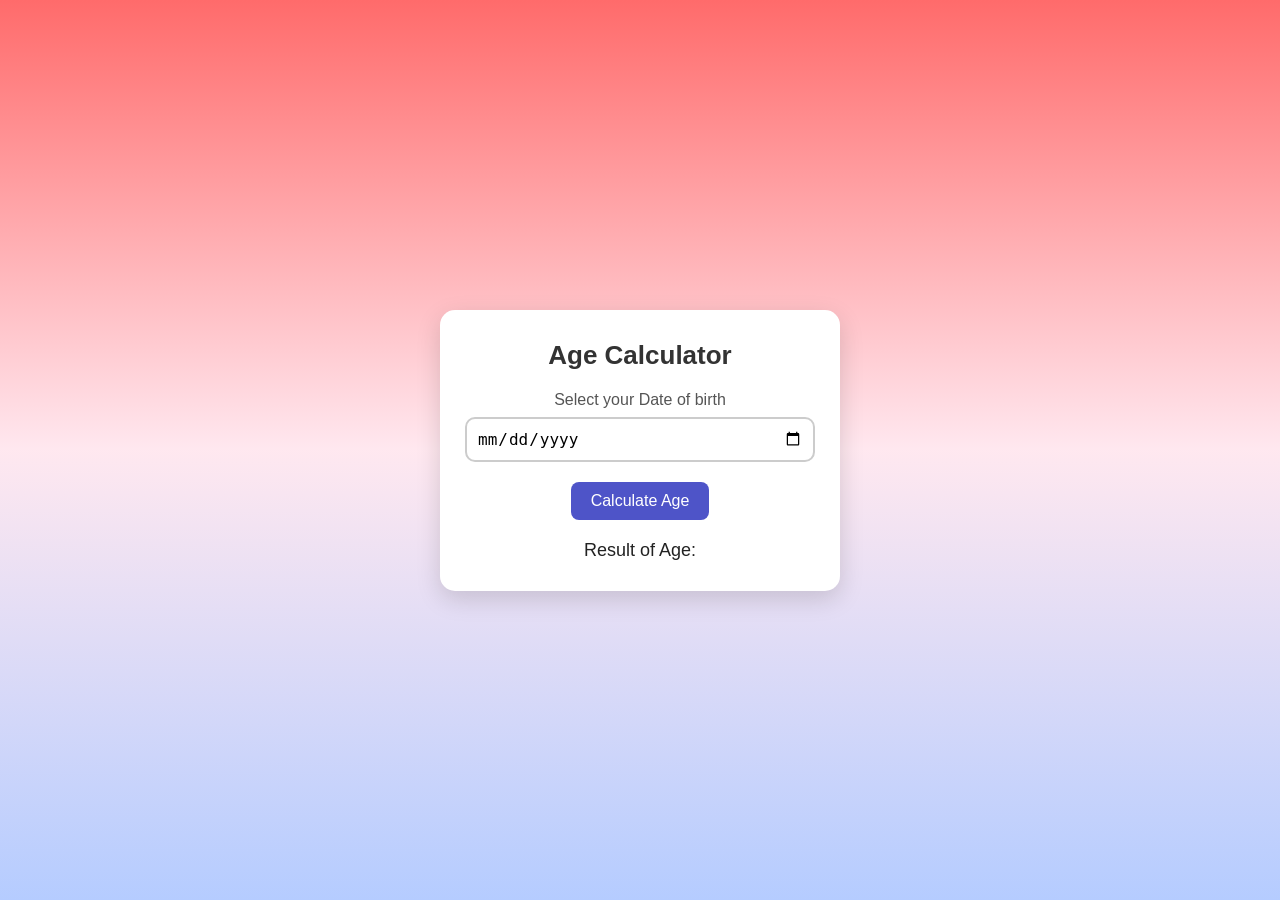
<file: Age-Calculator/index.html>
<!DOCTYPE html>
<html lang="en">
<head>
    <meta charset="UTF-8">
    <meta name="viewport" content="width=device-width, initial-scale=1.0">
    <title>Age Calculator</title>
    <link rel="stylesheet" href="style.css">
</head>
<body>
    <div class="container">
        <h1>Age Calculator</h1>
        <div>
            <label >Select your Date of birth</label>
            <input type="date" id="dob">
        </div>

        <div>
            <button id="ageBtn">Calculate Age</button>
            <p id="result">Result of Age:</p>
        </div>
    </div>
    <script src="script.js"></script>
</body>
</html>
</file>
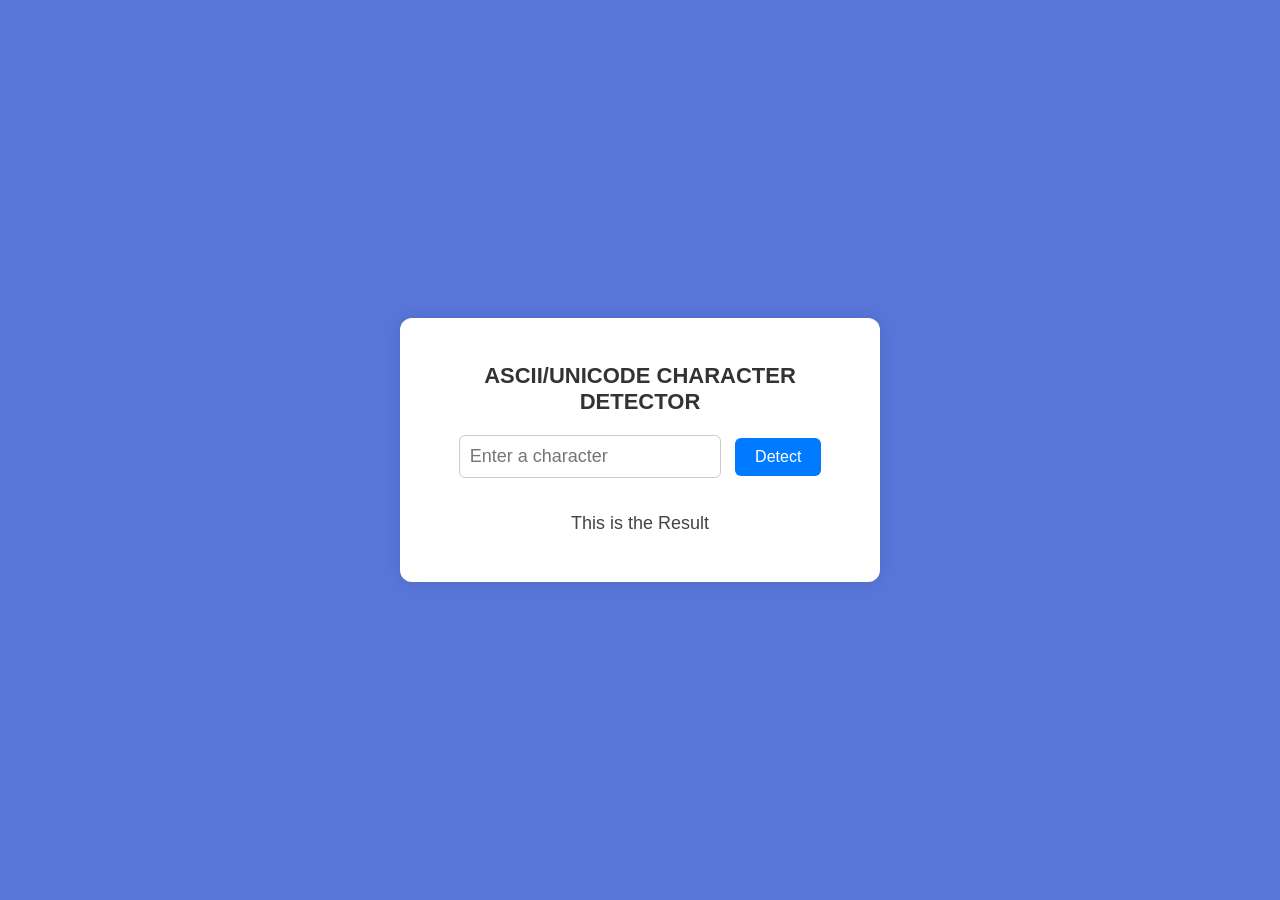
<file: Ascii-Unicode/index.html>
<!DOCTYPE html>
<html lang="en">
<head>
    <meta charset="UTF-8">
    <meta name="viewport" content="width=device-width, initial-scale=1.0">
    <title>ASCII-UNICODE</title>
    <link rel="stylesheet" href="style.css">
</head>
<body>
    <div class="container">
        <h1>ASCII/UNICODE CHARACTER DETECTOR</h1>
        <input type="text"  id="charInput" maxlength="1" placeholder="Enter a character">
        <button onclick="detectChar()">Detect</button>
        <p id="result">This is the Result</p>
    </div>
    <script src="script.js"></script>
</body>
</html>
</file>
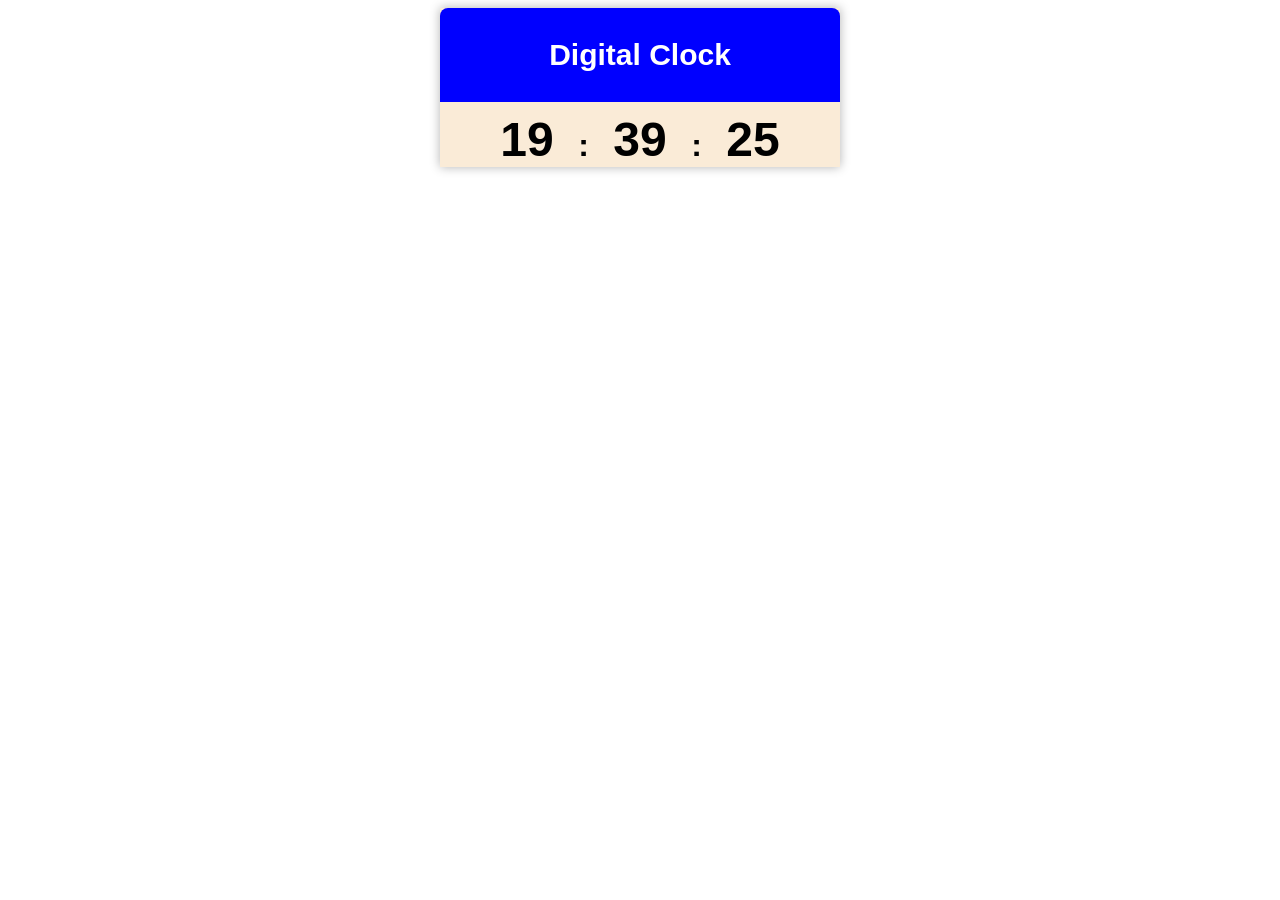
<file: Digital-Clock/index.html>
<!DOCTYPE html>
<html lang="en">
<head>
    <meta charset="UTF-8">
    <meta name="viewport" content="width=device-width, initial-scale=1.0">
    <title>Digital Clock</title>
    <link rel="stylesheet" href="style.css">
</head> 
<body>
    <div class="container">
        <div class="card">
            <h1>Digital Clock</h1>
        </div>
    
        <div class="clock">
            <span class="time-element" id="hours">00</span>
            <span class="colon-element">:</span>
            <span class="time-element" id="minutes">00</span>
            <span class="colon-element">:</span>
            <span class="time-element" id="seconds">00</span>
        </div>
    </div>
    <script src="script.js"></script>
</body>
</html>
</file>
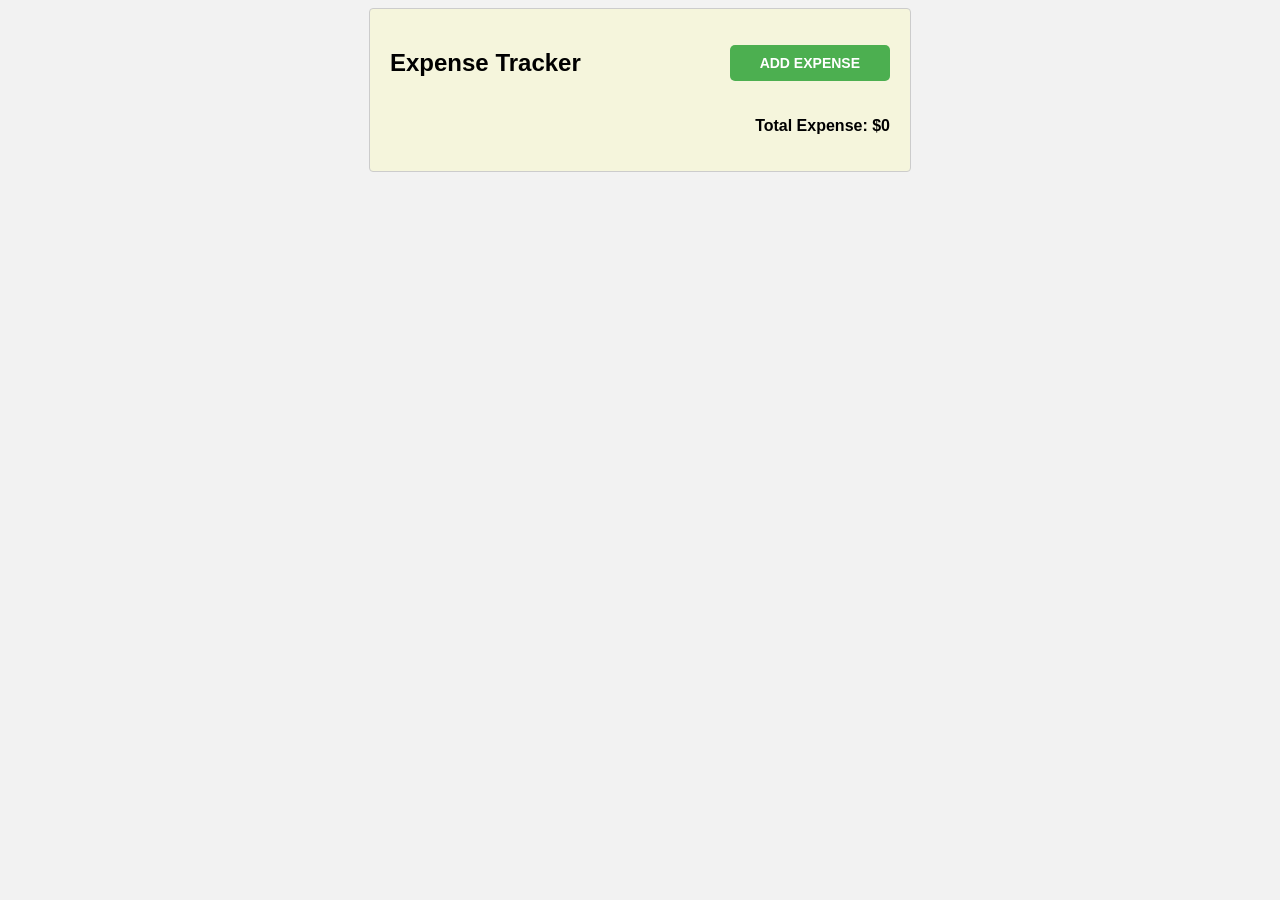
<file: Expense-Tracker/index.html>
<!DOCTYPE html>
<html lang="en">
<head>
    <meta charset="UTF-8">
    <meta name="viewport" content="width=device-width, initial-scale=1.0">
    <title>Digital Clock</title>
    <link rel="stylesheet" href="style.css">
</head>
<body>

    <div class="expense-tracker">
        <div class="header">
            <h2>Expense Tracker</h2>
            <button class="add-expense-btn">Add Expense</button>
        </div>
        <div class="expense-list"></div>

        <div class="total-expense">
            <p>Total Expense: $0</p>
        </div>
    </div>
    <script src="script.js"></script>
</body>
</html>
</file>
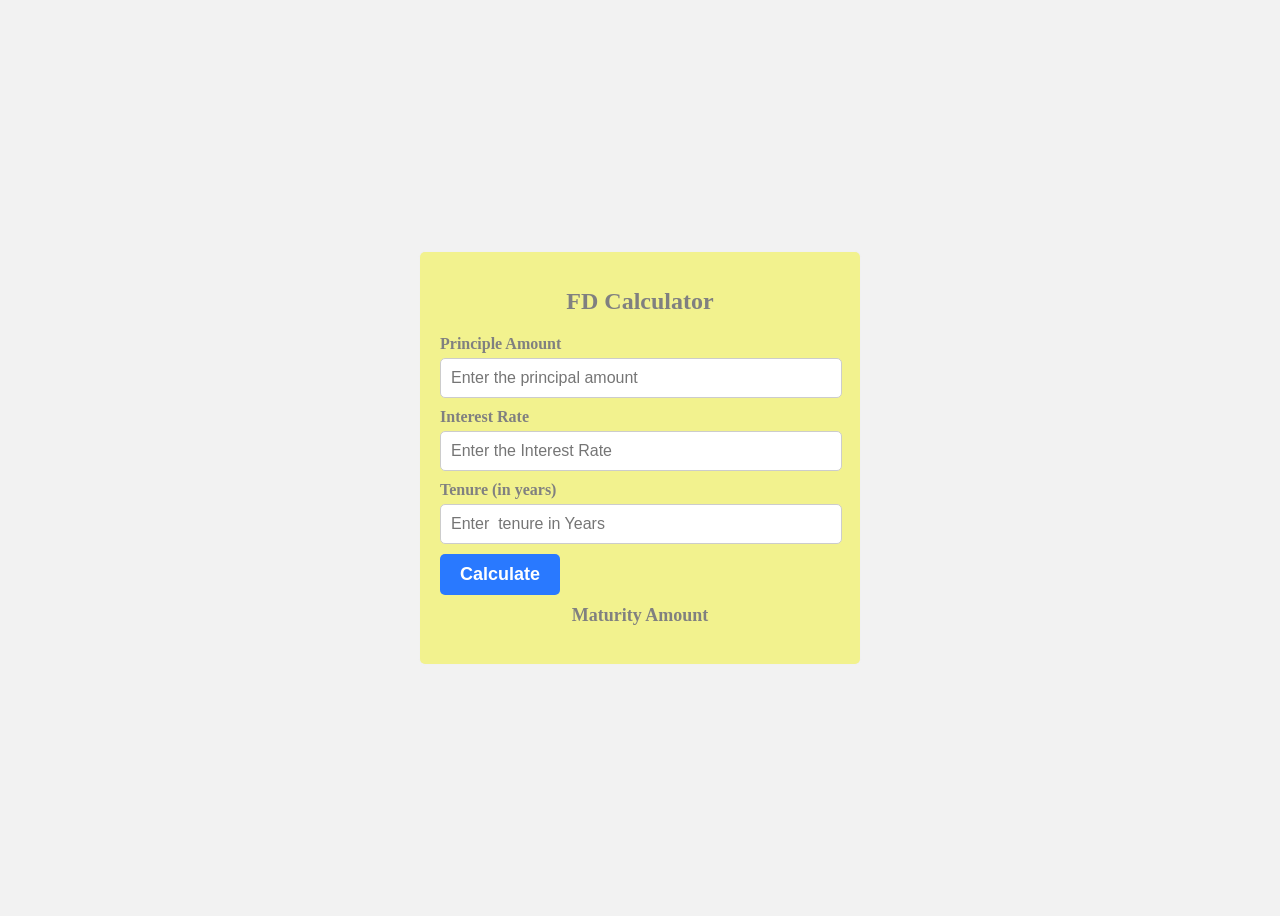
<file: FD-Calculator/index.html>
<!DOCTYPE html>
<html lang="en">
<head>
    <meta charset="UTF-8">
    <meta name="viewport" content="width=device-width, initial-scale=1.0">
    <title>FD Calculator</title>
    <link rel="stylesheet" href="style.css"/>
</head>
<body>
    <div class="container">

        <h1>FD Calculator</h1>

        <div class="form-group">
            <label for="principle">Principle Amount</label>
            <input type="number" id="principle"  placeholder="Enter the principal amount">
        </div>
        <div class="form-group">
            <label for="interestRate">Interest Rate</label>
            <input type="number" id="interestRate"  placeholder="Enter the Interest Rate">
        </div>
        <div class="form-group">
            <label for="tenure">Tenure (in years)</label>
            <input type="number" id="tenure"  placeholder="Enter  tenure in Years">
        </div>

        <button id="calculateBtn" class="calculate-btn">Calculate</button>
        <p id="result" class="result">Maturity Amount</p>

    </div>

    <script src="script.js"></script>
</body>
</html>
</file>
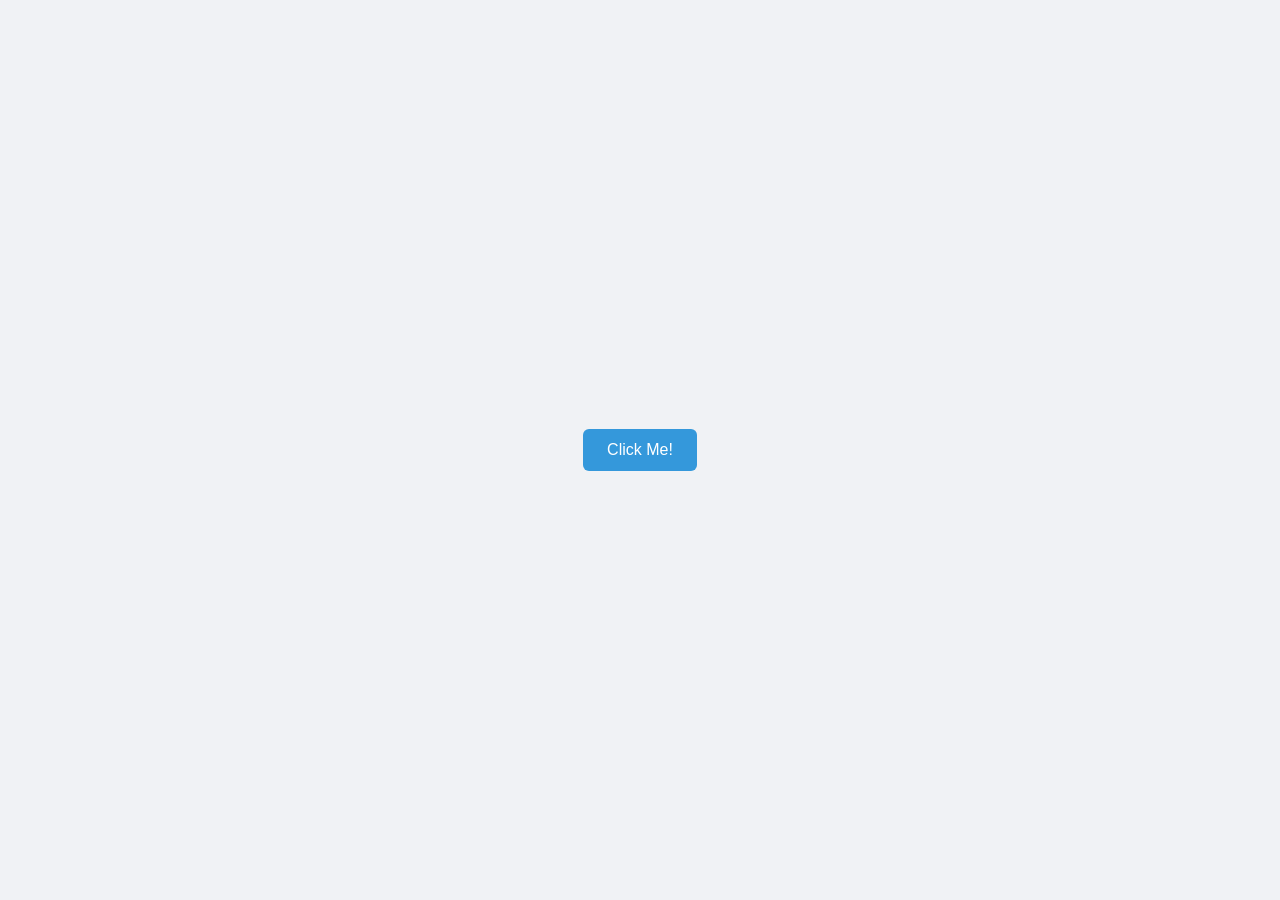
<file: Pop-Over/index.html>
<!DOCTYPE html>
<html lang="en">

<head>
    <meta charset="UTF-8">
    <meta name="viewport" content="width=device-width, initial-scale=1.0">
    <title>Pop Over</title>
    <link rel="stylesheet" href="style.css">
</head>

<body>

    <button class="clickbtn" id="myBtn">Click Me!</button>
    <div class="popover" id="popover">
        <div class="popOverInner">
            <h3>Hai I'm Zeeshan Ameer</h3>
            <p>Nice to meet you.</p>
        </div>
        <button class="closebtn" id="closeBtn">Close</button>
    </div>

    <script src="script.js"></script>
</body>

</html>
</file>
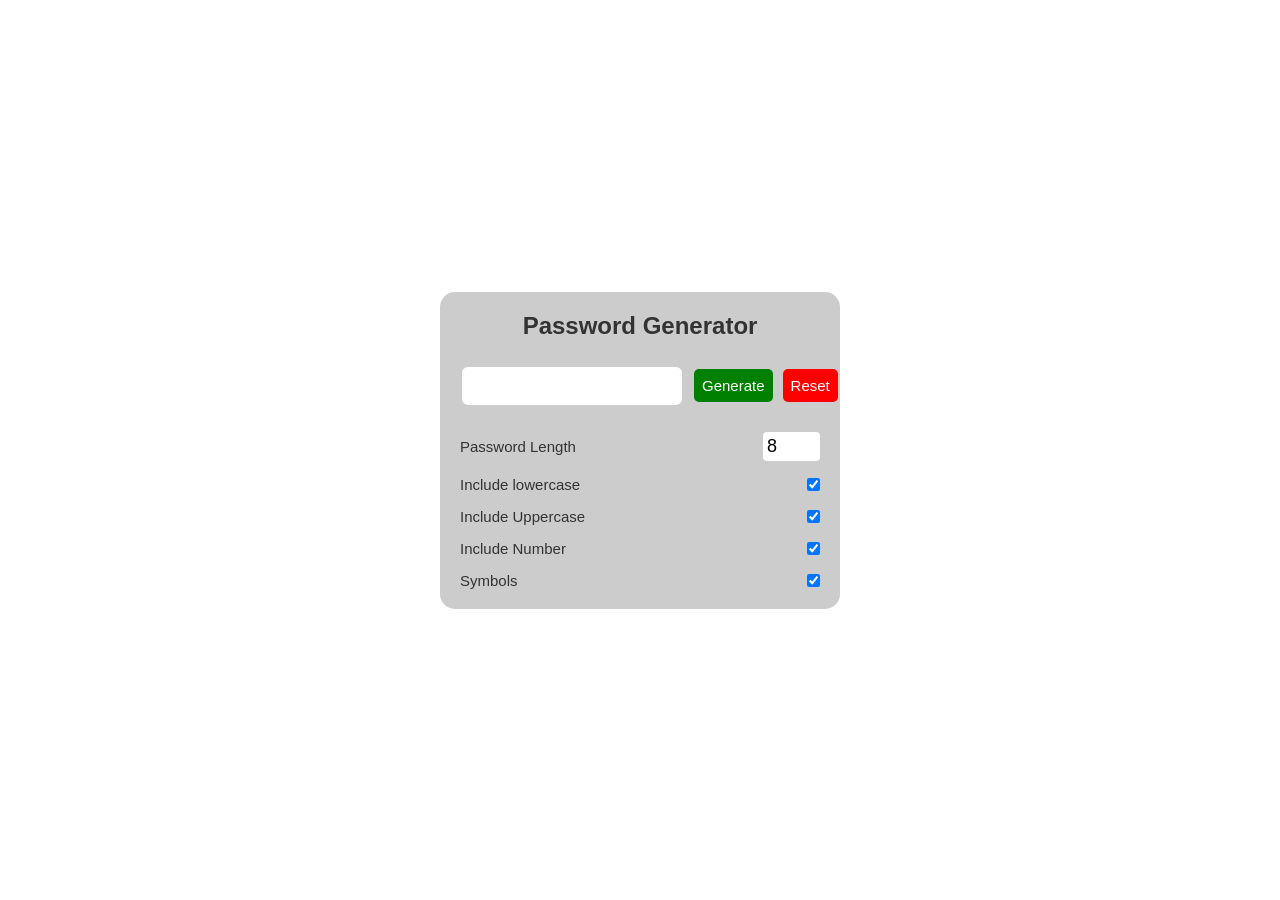
<file: PW-Generator/index.html>
<!DOCTYPE html>
<html lang="en">

<head>
    <meta charset="UTF-8">
    <meta name="viewport" content="width=device-width, initial-scale=1.0">
    <title>Password Generator</title>
    <link rel="stylesheet" href="style.css" />
</head>

<body>
    <div class="container">
        <h1>Password Generator</h1>

        <div class="password">
            <input type="text" id="password" readonly>
            <button class="generate" id="generate">Generate</button>
            <button class="reset" id="reset">Reset</button>
        </div>

        <div class="options">

            <div class="opt">
                <label for="length">Password Length</label>
                <input type="number" id="length" value="8" min="8" max="64">
            </div>

            <div class="opt">
                <label for="lowercase">Include lowercase</label>
                <input type="checkbox" id="lowercase" checked>
            </div>

            <div class="opt">
                <label for="uppercase">Include Uppercase</label>
                <input type="checkbox" id="uppercase" checked>
            </div>

            <div class="opt">
                <label for="numbers">Include Number</label>
                <input type="checkbox" id="numbers" checked>
            </div>

            <div class="opt">
                <label for="symbols">Symbols</label>
                <input type="checkbox" id="symbols" checked>
            </div>


        </div>

    </div>

    <script src="script.js"></script>
</body>

</html>
</file>
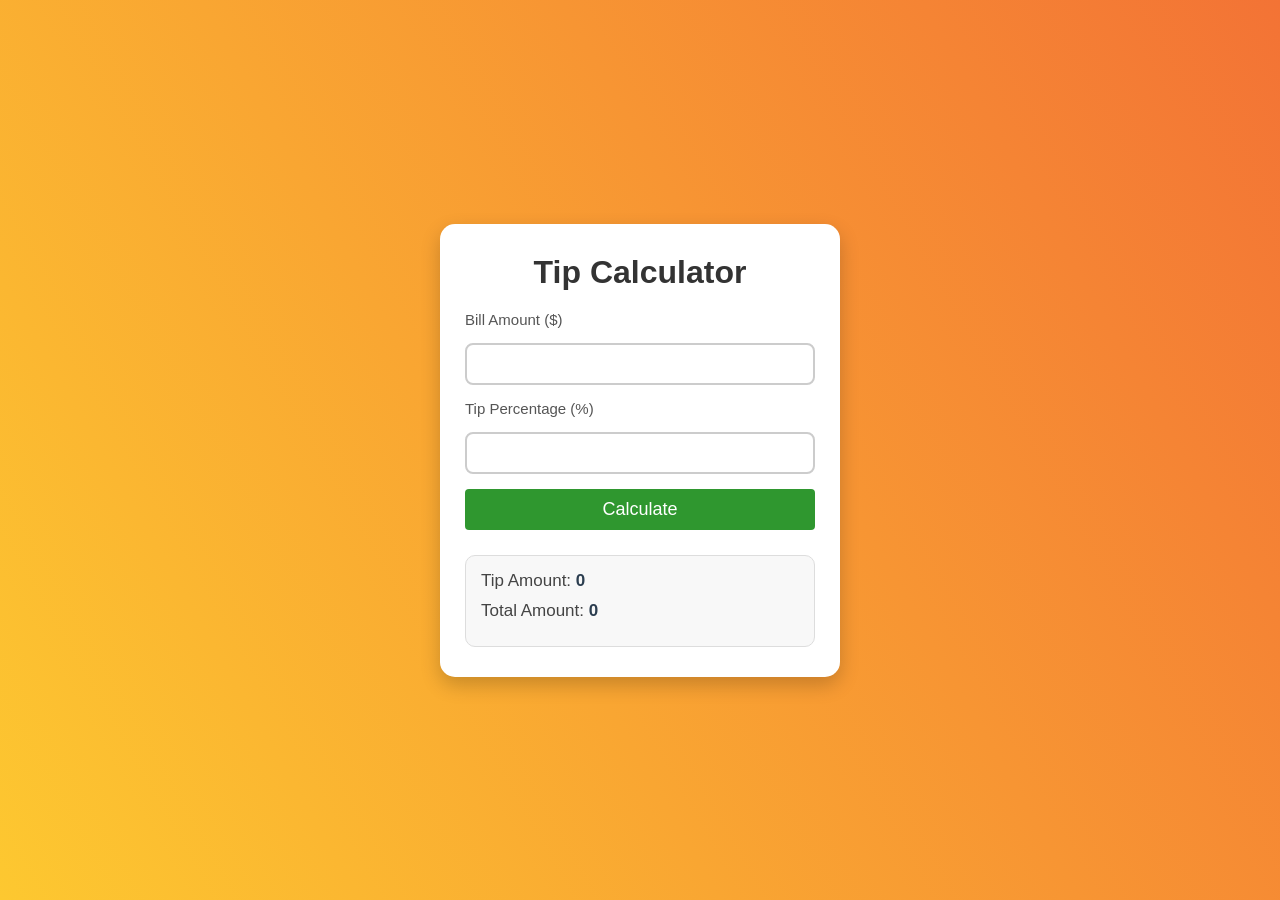
<file: Tip-Calculator/index.html>
<!DOCTYPE html>
<html lang="en">
<head>
    <meta charset="UTF-8">
    <meta name="viewport" content="width=device-width, initial-scale=1.0">
    <title>Tip Calculator</title>
    <link rel="stylesheet" href="style.css">
</head>
<body>
    <div class="container">
        <h1>Tip Calculator</h1>
        <form>
            <label>Bill Amount ($)</label>
            <input type="number" id="bill-amount" required>
            <label>Tip Percentage (%)</label>
            <input type="number" id="tip-percentage" required>
            <button type="button" onclick="calculateTip()">Calculate</button>

        </form>

        <div class="results">
            <p>Tip Amount: <span id="tip-amount">0</span></p>
            <p>Total Amount: <span id="total-amount">0</span></p>
        </div>

    </div>
    <script src="script.js"></script>
</body>
</html>
</file>
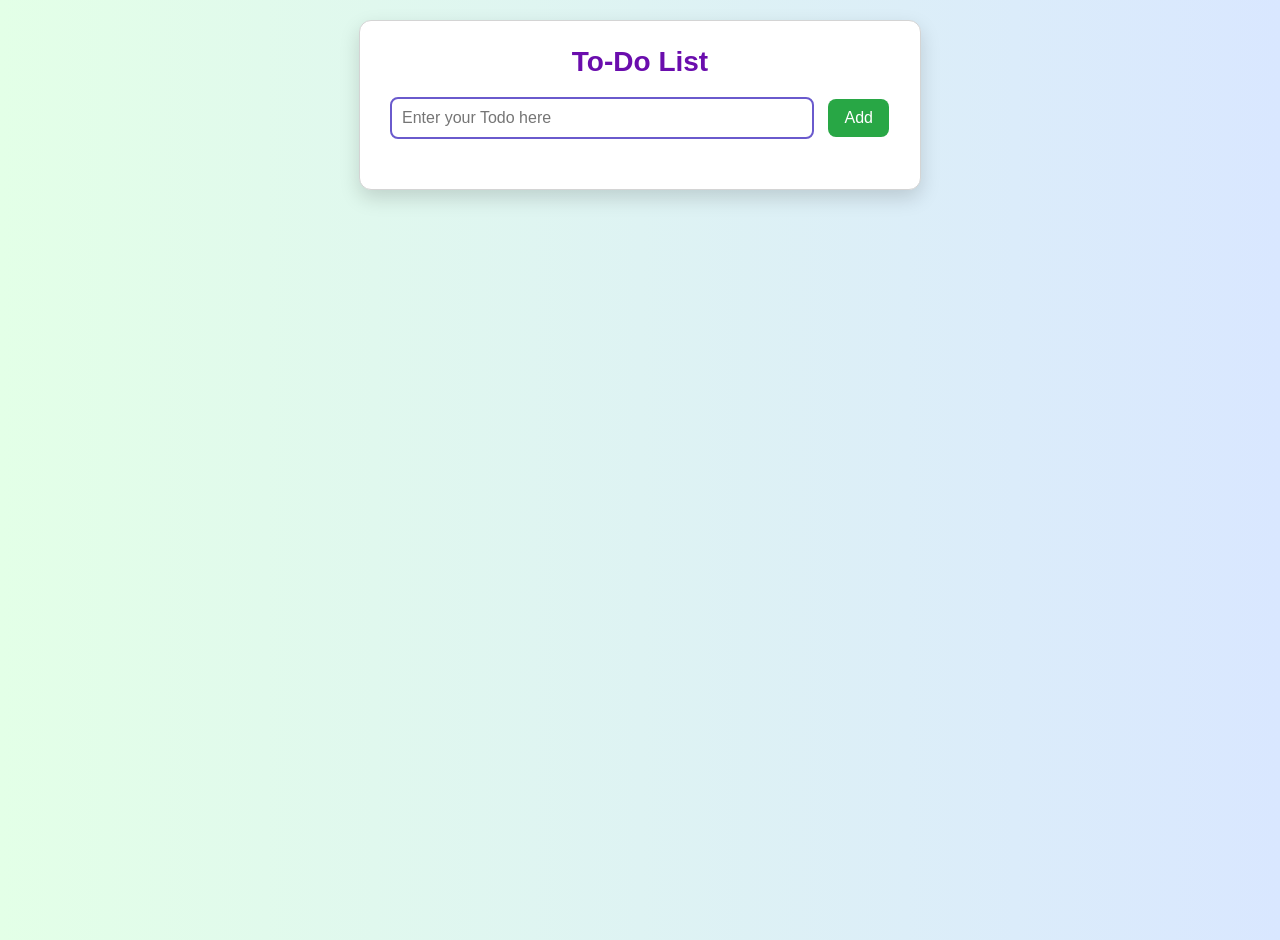
<file: To-Do list/index.html>
<!DOCTYPE html>
<html lang="en">
<head>
    <meta charset="UTF-8">
    <meta name="viewport" content="width=device-width, initial-scale=1.0">
    <title>Todo List</title>
    <link rel="stylesheet" href="style.css">
</head>
<body>
    <div class="container">
        <h1>To-Do List</h1>
        <input type="text" id="newToDoItem" placeholder="Enter your Todo here">
        <button id="toDoButton">Add</button>
        <ul id="toDoList"></ul>
    </div>
    <script src="script.js"></script>    
</body>
</html>
</file>
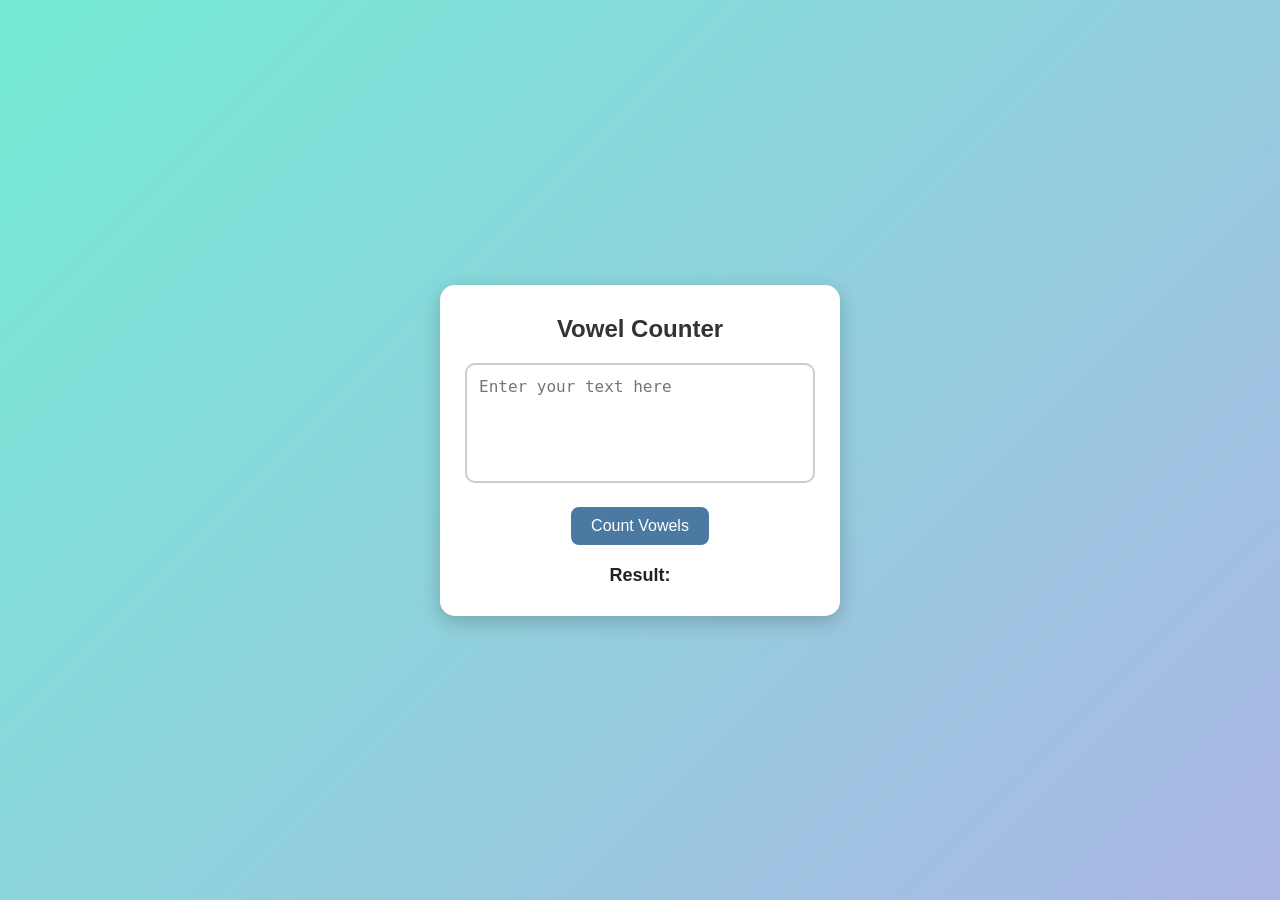
<file: Vowel-Checker/index.html>
<!DOCTYPE html>
<html lang="en">
<head>
    <meta charset="UTF-8">
    <meta name="viewport" content="width=device-width, initial-scale=1.0">
    <title>Vowel Checker</title>
    <link rel="stylesheet" href="style.css">
</head>
<body>
    <div class="container">
        <h1>Vowel Counter</h1>
        <textarea   id="inputtext" placeholder="Enter your text here"></textarea>
        <button onclick="checkVowels()">Count Vowels</button>
        <p id="result">Result: </p>
    </div>
    <script src="script.js"></script>
</body>
</html>
</file>
<file: Age-Calculator/style.css>
/* Reset default styles */
* {
  margin: 0;
  padding: 0;
  box-sizing: border-box;
}

/* Body styling */
body {
  font-family: 'Segoe UI', Tahoma, Geneva, Verdana, sans-serif;
  background: linear-gradient(rgba(255, 0, 0, 0.582), #ffdee9b4, #b5ccff);
  height: 100vh;
  display: flex;
  justify-content: center;
  align-items: center;
}

/* Container box */
.container {
  background-color: #fff;
  padding: 30px 25px;
  border-radius: 15px;
  box-shadow: 0 8px 25px rgba(0, 0, 0, 0.15);
  width: 90%;
  max-width: 400px;
  text-align: center;
}

/* Heading */
.container h1 {
  font-size: 26px;
  margin-bottom: 20px;
  color: #333;
}

/* Label and date input */
.container label {
  display: block;
  margin-bottom: 8px;
  font-size: 16px;
  color: #555;
}

#dob {
  padding: 10px;
  width: 100%;
  border: 2px solid #ccc;
  border-radius: 10px;
  font-size: 16px;
  margin-bottom: 20px;
  cursor: pointer;
  outline: none;
}

/* Button styling */
#ageBtn {
  background-color: #4e54c8;
  color: white;
  padding: 10px 20px;
  border: none;
  border-radius: 8px;
  font-size: 16px;
  cursor: pointer;
  transition: background-color 0.3s ease;
}

#ageBtn:hover {
  background-color: #2c2f9d;
}

/* Result text */
#result {
  margin-top: 20px;
  font-size: 18px;
  color: #222;
}
</file>
<file: Ascii-Unicode/style.css>
/* style.css */

body {
    font-family: Arial, sans-serif;
    background: #5876d8;
    display: flex;
    justify-content: center;
    align-items: center;
    height: 100vh;
    margin: 0;
}

.container {
    background-color: white;
    padding: 30px 40px;
    border-radius: 12px;
    box-shadow: 0 0 15px rgba(0, 0, 0, 0.1);
    text-align: center;
    max-width: 400px;
    width: 100%;
}

h1 {
    font-size: 22px;
    margin-bottom: 20px;
    color: #333;
}

input[type="text"] {
    padding: 10px;
    font-size: 18px;
    width: 60%;
    outline: none;
    border: 1px solid #ccc;
    border-radius: 6px;
    margin-bottom: 15px;
}

button {
    padding: 10px 20px;
    font-size: 16px;
    background-color: #007bff;
    color: white;
    border: none;
    border-radius: 6px;
    cursor: pointer;
    transition: background-color 0.2s ease-in-out;
    margin-left: 10px;
}

button:hover {
    background-color: #0056b3;
}

#result {
    margin-top: 20px;
    font-size: 18px;
    color: #444;
    text-align: center;
}
</file>
<file: Digital-Clock/style.css>
body {
    background-color: #ffffff;
    font-family: Arial, sans-serif;  
}

.container {
    max-width: 400px;
    margin: 0  auto;
    background-color: antiquewhite;
    box-shadow: 0 0 10px rgba(0,0,0,0.3);
}


.card {
    background-color: blue;
    color: #ffffff;
    padding: 10px;
    border: none;
    border-top-right-radius: 8px;
    border-top-left-radius: 8px;
}

.card h1{
    font-size: 30px;
    text-align: center;
}

.clock {
    margin-top: 10px;
    margin-bottom: 5px;
    text-align: center;
}

span{
    font-size: 48px;
    color: black;
    margin: 0px 10px;
    font-weight: bold;
}

.colon-element {
    font-size: 32px;
    color: black;
    margin: 0px 10px;
    font-weight: bold;
}
</file>
<file: Expense-Tracker/style.css>
body{
    font-family: Cambria, Cochin, Georgia, Times, 'Times New Roman', serif;
    background-color: #f2f2f2;
}

.expense-tracker {
    max-width: 500px;
    margin: 0 auto;
    padding: 20px;
    font-family: 'Lucida Sans', 'Lucida Sans Regular', 'Lucida Grande', 'Lucida Sans Unicode', Geneva, Verdana, sans-serif;
    border: 1px solid #ccc;
    border-radius: 4px;
    background-color: beige;
}

.header {
    display: flex;
    justify-content: space-between;
    align-items: center;
    margin-bottom: 20px;
}

h2 {
    font-size: 24px;
}

.header button {
    padding: 10px 30px;
    background-color: #4caf50;
    color: #ffffff;
    font-size: 14px;
    font-weight: 600;
    text-transform: uppercase;
    border-radius: 5px;
    border: none;
    cursor: pointer;
}

.total-expense {
    text-align: right;
    font-weight: 600;

}

.expense-list {
    margin-bottom: 20px;
}

.expense-item {
    display: flex;
    justify-content: space-between;
    align-items: center;
    background-color: rgba(0, 204, 255, 0.692);
    padding: 10px;
    border: none;
    border-radius: 5px;
    margin-bottom: 5px;
}

.expense-item-description {
    font-weight: bold;
    width: 50%;
}

.expense-item-amount {
    font-weight: bold;
    width: 30%;
}

.delete-expense-btn {
    background-color: #f44;
    color: #fff;
    border: none;
    border-radius: 50%;
    text-align: center;
    width: 30px;
    height: 30px;
    font-weight: bold;
    font-size: 18px;
    cursor: pointer;
    
}
</file>
<file: FD-Calculator/style.css>
body{
    font-weight: Arial , sans-serif;
    background-color: #f2f2f2;
    display: flex;
    justify-content: center;
    align-items: center;
    height: 100vh;
}

.container {
    background-color:#f2f28e;
    border-radius: 5px;
    padding: 20px;
    box-shadow: 0px 0px 2px rgba(198, 193, 193, 0.1);
    max-width: 400px;
    width: 100%;
}

.container:hover{
    box-shadow:  5px 5px 10px black;
}

h1{
    font-size: 24px;
    text-align: center;
    font-weight: bold;
    margin-bottom: 20px;
    color: gray;
}
.form-group{
    margin-bottom: 10px;
}

.form-group label{
    display: block;
    font-weight: bold;
    margin-bottom: 5px;
    color: gray;
}

.form-group input{
    width: 95%;
    padding: 10px;
    font-size: 16px;
    border: 1px solid #ccc;
    border-radius: 5px;
    outline: none;
}

.calculate-btn{
    padding: 10px 20px;
    font-weight: bold;
    font-size: 18px;
    cursor: pointer;
    background-color: #2979ff;
    color: white;
    border: none;
    border-radius: 5px;
}


.calculate-btn:hover{
    background-color: #448AFF;
}


.result {
    font-size: 18px;
    color: gray;
    text-align: center;
    margin-top: 10px;
    font-weight: bold;
}
</file>
<file: Pop-Over/style.css>
/* General reset */
* {
    margin: 0;
    padding: 0;
    box-sizing: border-box;
}

/* Body styling for center alignment */
body {
    display: flex;
    justify-content: center;
    align-items: center;
    height: 100vh;
    font-family: Arial, sans-serif;
    background-color: #f0f2f5;
    position: relative;
}

/* Main button styling */
.clickbtn {
    padding: 12px 24px;
    font-size: 16px;
    border: none;
    background-color: #3498db;
    color: white;
    border-radius: 6px;
    cursor: pointer;
    transition: background-color 0.3s;
}

.clickbtn:hover {
    background-color: #2980b9;
}

/* Popover container (initially hidden) */
.popover {
    position: absolute;
    top: 130px;
    left: 50%;
    transform: translateX(-50%);
    width: 300px;
    padding: 20px;
    background-color: #ffffff;
    border-radius: 10px;
    box-shadow: 0 0 15px rgba(0,0,0,0.2);
    z-index: 100;
    display: none;
}

/* Popover content */
.popOverInner {
    margin-bottom: 10px;
}

.popOverInner h3 {
    font-size: 20px;
    margin-bottom: 5px;
    color: #333;
}

.popOverInner p {
    font-size: 16px;
    color: #666;
}

/* Close button */
.closebtn {
    padding: 8px 16px;
    font-size: 14px;
    background-color: #e74c3c;
    color: white;
    border: none;
    border-radius: 6px;
    cursor: pointer;
    float: right;
    transition: background-color 0.3s;
}

.closebtn:hover {
    background-color: #c0392b;
}

/* Show popover when active */
.popover.active {
    display: block;
}
</file>
<file: PW-Generator/style.css>
* {
  margin: 0;
  padding: 0;
  box-sizing: border-box;
}

body {
  font-family: 'Segoe UI', Tahoma, Geneva, Verdana, sans-serif;
  background: #ffffff;
  min-height: 100vh;
  display: flex;
  align-items: center;
  justify-content: center;
  padding: 25px;
}

.container {
  background-color: rgba(0, 0, 0, 0.2);
  padding: 20px 20px;
  border-radius: 15px;
  max-width: 400px;
  width: 100%;
}

.container h1 {
  text-align: center;
  margin-bottom: 25px;
  font-size: 24px;
  color: #333;
}

.password {
  display: flex;
  align-items: center;
  gap: 10px;
  margin-bottom: 25px;
}

.password input {
  flex: 1;
  padding: 10px;
  font-size: 16px;
  border: 2px solid #ccc;
  border-radius: 8px;
  outline: none;
}

.password button {
  color: #fff;
  font-size: 15px;
  border: none;
  padding: 8px;
  border-radius: 5px;
  cursor: pointer;
  transition: background-color 0.3s ease;
}

.password .generate{
  background-color: green;
}
.password .generate:hover {
  background-color: rgb(0, 255, 0,0.5);
}

.password .reset {
  background-color: red;
}

.password .reset:hover {
  background-color: rgba(255, 0, 0, 0.432);;
}

/* Options layout */
.options {
  display: flex;
  flex-direction: column;
  gap: 15px;
}

/* Individual option */
.opt {
  display: flex;
  justify-content: space-between;
  align-items: center;
}

.opt label {
  font-size: 15px;
  color: #333;
}

.opt input[type="checkbox"],
.opt input[type="number"] {
  font-size: 18px;
  outline: none;
  border: none;
  padding: 4px;
  width: fit-content;
  border-radius: 4px;
}

/* Responsive */
@media (max-width: 480px) {
  .container {
    padding: 20px;
  }

  .password {
    flex-direction: column;
  }

  .password button {
    width: 100%;
  }
}
</file>
<file: Tip-Calculator/style.css>
/* Reset default styles */
* {
  margin: 0;
  padding: 0;
  box-sizing: border-box;
}

/* Body styling */
body {
  font-family: 'Segoe UI', Tahoma, Geneva, Verdana, sans-serif;
  background: linear-gradient(60deg, #FDC830, #F37335);
  min-height: 100vh;
  display: flex;
  align-items: center;
  justify-content: center;
  padding: 20px;
}

/* Main container */
.container {
  background-color: #fff;
  padding: 30px 25px;
  border-radius: 15px;
  box-shadow: 0 8px 20px rgba(0, 0, 0, 0.2);
  max-width: 400px;
  width: 100%;
}

/* Heading */
.container h1 {
  text-align: center;
  margin-bottom: 20px;
  color: #333;
}

/* Form labels and inputs */
form {
  display: flex;
  flex-direction: column;
  gap: 15px;
}

form label {
  font-size: 15px;
  color: #555;
}

form input {
  padding: 10px;
  font-size: 16px;
  border: 2px solid #ccc;
  border-radius: 8px;
  outline: none;
}

button {
    color: white;
    padding: 10px;
    background-color: rgba(0, 128, 0, 0.815);
    border: none;
    border-radius: 4px ;
    cursor : pointer;
    font-size: 18px;
}

button:hover {
    background-color: rgb(0, 128, 0) ;
}
/* Results section */
.results {
  margin-top: 25px;
  background-color: #f8f8f8;
  border: 1px solid #ddd;
  border-radius: 10px;
  padding: 15px;
}

.results p {
  font-size: 17px;
  color: #444;
  margin-bottom: 10px;
}

.results span {
  font-weight: bold;
  color: #2c3e50;
}
</file>
<file: To-Do list/style.css>
/* Base body styling */
body {
    font-family: Arial, sans-serif;
    background: linear-gradient(to right, #e3ffe7, #d9e7ff);
    margin: 0;
    padding: 20px;
    min-height: 100vh;
}

/* Central container box */
.container {
    max-width: 500px;
    margin: auto;
    background-color: #ffffff;
    padding: 25px 30px;
    border-radius: 12px;
    box-shadow: 0 8px 20px rgba(0, 0, 0, 0.15);
    border: 1px solid #d4d4d4;
}

/* Heading style */
h1 {
    margin-top: 0;
    text-align: center;
    color: #6a0dad;
    font-size: 28px;
}

/* Input field for new todo */
input[type="text"] {
    padding: 10px;
    border: 2px solid #6a5acd;
    border-radius: 8px;
    outline: none;
    width: 80%;
    margin-right: 10px;
    font-size: 16px;
}

/* Add button */
button {
    padding: 10px 16px;
    background-color: #28a745;
    color: white;
    border: none;
    border-radius: 8px;
    font-size: 16px;
    cursor: pointer;
    transition: background-color 0.3s ease;
}

/* Hover effect for Add button */
button:hover {
    background-color: #218838;
}

/* Todo list */
ul {
    list-style: none;
    padding: 0;
    margin-top: 25px;
}

/* Todo list item */
li {
    padding: 12px 16px;
    background-color: #f8d7da;
    color: #333;
    display: flex;
    align-items: center;
    justify-content: space-between;
    border-radius: 6px;
    margin-bottom: 10px;
    transition: transform 0.2s ease;
}

li:hover {
    transform: scale(1.01);
}

/* Delete button */
.del-todo-btn {
    background-color: #dc3545;
    border: none;
    padding: 6px 10px;
    border-radius: 6px;
    color: white;
    cursor: pointer;
    font-size: 14px;
    transition: background-color 0.3s ease;
}

/* Hover effect for delete */
.del-todo-btn:hover {
    background-color: #c82333;
}
</file>
<file: Vowel-Checker/style.css>
/* Reset and base styling */
* {
  margin: 0;
  padding: 0;
  box-sizing: border-box;
}

body {
  font-family: 'Segoe UI', Tahoma, Geneva, Verdana, sans-serif;
  background: linear-gradient(135deg, #74ebd5, #ACB6E5);
  height: 100vh;
  display: flex;
  justify-content: center;
  align-items: center;
}

/* Container styling */
.container {
  background-color: white;
  padding: 30px 25px;
  border-radius: 15px;
  box-shadow: 0 6px 20px rgba(0, 0, 0, 0.2);
  width: 90%;
  max-width: 400px;
  text-align: center;
}

/* Heading */
.container h1 {
  font-size: 24px;
  margin-bottom: 20px;
  color: #333;
}

/* Textarea input */
textarea#inputtext {
  width: 100%;
  height: 120px;
  padding: 12px;
  border: 2px solid #ccc;
  border-radius: 10px;
  resize: none;
  font-size: 16px;
  margin-bottom: 20px;
  outline: none;
}

/* Button styling */
button {
  background-color: #4b79a1;
  color: white;
  padding: 10px 20px;
  border: none;
  border-radius: 8px;
  font-size: 16px;
  cursor: pointer;
  transition: background-color 0.3s ease;
}

button:hover {
  background-color: #355c7d;
}

/* Result text */
#result {
  margin-top: 20px;
  font-size: 18px;
  font-weight: bold;
  color: #222;
}
</file>
